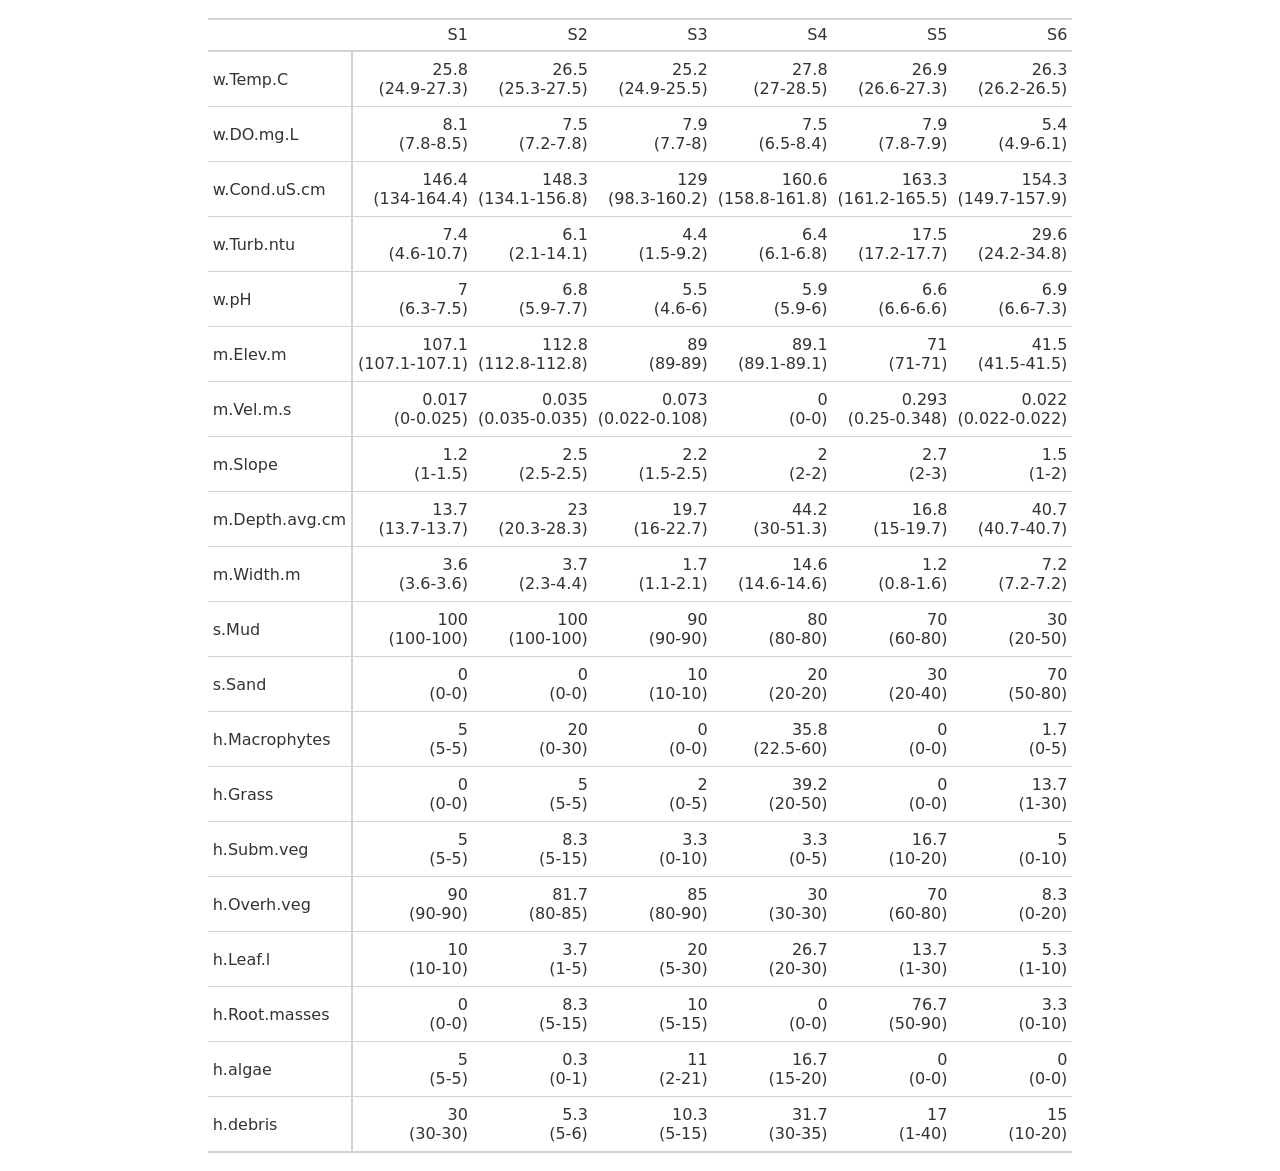
<file: gt-hab_gttable.html>
<!DOCTYPE html>
<html lang="en">
<head>
<meta charset="utf-8"/>
<style>body{background-color:white;}</style>


</head>
<body>
<div id="tqgljczwmr" style="padding-left:0px;padding-right:0px;padding-top:10px;padding-bottom:10px;overflow-x:auto;overflow-y:auto;width:auto;height:auto;">
  <style>#tqgljczwmr table {
  font-family: system-ui, 'Segoe UI', Roboto, Helvetica, Arial, sans-serif, 'Apple Color Emoji', 'Segoe UI Emoji', 'Segoe UI Symbol', 'Noto Color Emoji';
  -webkit-font-smoothing: antialiased;
  -moz-osx-font-smoothing: grayscale;
}

#tqgljczwmr thead, #tqgljczwmr tbody, #tqgljczwmr tfoot, #tqgljczwmr tr, #tqgljczwmr td, #tqgljczwmr th {
  border-style: none;
}

#tqgljczwmr p {
  margin: 0;
  padding: 0;
}

#tqgljczwmr .gt_table {
  display: table;
  border-collapse: collapse;
  line-height: normal;
  margin-left: auto;
  margin-right: auto;
  color: #333333;
  font-size: 16px;
  font-weight: normal;
  font-style: normal;
  background-color: #FFFFFF;
  width: auto;
  border-top-style: solid;
  border-top-width: 2px;
  border-top-color: #A8A8A8;
  border-right-style: none;
  border-right-width: 2px;
  border-right-color: #D3D3D3;
  border-bottom-style: solid;
  border-bottom-width: 2px;
  border-bottom-color: #A8A8A8;
  border-left-style: none;
  border-left-width: 2px;
  border-left-color: #D3D3D3;
}

#tqgljczwmr .gt_caption {
  padding-top: 4px;
  padding-bottom: 4px;
}

#tqgljczwmr .gt_title {
  color: #333333;
  font-size: 125%;
  font-weight: initial;
  padding-top: 4px;
  padding-bottom: 4px;
  padding-left: 5px;
  padding-right: 5px;
  border-bottom-color: #FFFFFF;
  border-bottom-width: 0;
}

#tqgljczwmr .gt_subtitle {
  color: #333333;
  font-size: 85%;
  font-weight: initial;
  padding-top: 3px;
  padding-bottom: 5px;
  padding-left: 5px;
  padding-right: 5px;
  border-top-color: #FFFFFF;
  border-top-width: 0;
}

#tqgljczwmr .gt_heading {
  background-color: #FFFFFF;
  text-align: center;
  border-bottom-color: #FFFFFF;
  border-left-style: none;
  border-left-width: 1px;
  border-left-color: #D3D3D3;
  border-right-style: none;
  border-right-width: 1px;
  border-right-color: #D3D3D3;
}

#tqgljczwmr .gt_bottom_border {
  border-bottom-style: solid;
  border-bottom-width: 2px;
  border-bottom-color: #D3D3D3;
}

#tqgljczwmr .gt_col_headings {
  border-top-style: solid;
  border-top-width: 2px;
  border-top-color: #D3D3D3;
  border-bottom-style: solid;
  border-bottom-width: 2px;
  border-bottom-color: #D3D3D3;
  border-left-style: none;
  border-left-width: 1px;
  border-left-color: #D3D3D3;
  border-right-style: none;
  border-right-width: 1px;
  border-right-color: #D3D3D3;
}

#tqgljczwmr .gt_col_heading {
  color: #333333;
  background-color: #FFFFFF;
  font-size: 100%;
  font-weight: normal;
  text-transform: inherit;
  border-left-style: none;
  border-left-width: 1px;
  border-left-color: #D3D3D3;
  border-right-style: none;
  border-right-width: 1px;
  border-right-color: #D3D3D3;
  vertical-align: bottom;
  padding-top: 5px;
  padding-bottom: 6px;
  padding-left: 5px;
  padding-right: 5px;
  overflow-x: hidden;
}

#tqgljczwmr .gt_column_spanner_outer {
  color: #333333;
  background-color: #FFFFFF;
  font-size: 100%;
  font-weight: normal;
  text-transform: inherit;
  padding-top: 0;
  padding-bottom: 0;
  padding-left: 4px;
  padding-right: 4px;
}

#tqgljczwmr .gt_column_spanner_outer:first-child {
  padding-left: 0;
}

#tqgljczwmr .gt_column_spanner_outer:last-child {
  padding-right: 0;
}

#tqgljczwmr .gt_column_spanner {
  border-bottom-style: solid;
  border-bottom-width: 2px;
  border-bottom-color: #D3D3D3;
  vertical-align: bottom;
  padding-top: 5px;
  padding-bottom: 5px;
  overflow-x: hidden;
  display: inline-block;
  width: 100%;
}

#tqgljczwmr .gt_spanner_row {
  border-bottom-style: hidden;
}

#tqgljczwmr .gt_group_heading {
  padding-top: 8px;
  padding-bottom: 8px;
  padding-left: 5px;
  padding-right: 5px;
  color: #333333;
  background-color: #FFFFFF;
  font-size: 100%;
  font-weight: initial;
  text-transform: inherit;
  border-top-style: solid;
  border-top-width: 2px;
  border-top-color: #D3D3D3;
  border-bottom-style: solid;
  border-bottom-width: 2px;
  border-bottom-color: #D3D3D3;
  border-left-style: none;
  border-left-width: 1px;
  border-left-color: #D3D3D3;
  border-right-style: none;
  border-right-width: 1px;
  border-right-color: #D3D3D3;
  vertical-align: middle;
  text-align: left;
}

#tqgljczwmr .gt_empty_group_heading {
  padding: 0.5px;
  color: #333333;
  background-color: #FFFFFF;
  font-size: 100%;
  font-weight: initial;
  border-top-style: solid;
  border-top-width: 2px;
  border-top-color: #D3D3D3;
  border-bottom-style: solid;
  border-bottom-width: 2px;
  border-bottom-color: #D3D3D3;
  vertical-align: middle;
}

#tqgljczwmr .gt_from_md > :first-child {
  margin-top: 0;
}

#tqgljczwmr .gt_from_md > :last-child {
  margin-bottom: 0;
}

#tqgljczwmr .gt_row {
  padding-top: 8px;
  padding-bottom: 8px;
  padding-left: 5px;
  padding-right: 5px;
  margin: 10px;
  border-top-style: solid;
  border-top-width: 1px;
  border-top-color: #D3D3D3;
  border-left-style: none;
  border-left-width: 1px;
  border-left-color: #D3D3D3;
  border-right-style: none;
  border-right-width: 1px;
  border-right-color: #D3D3D3;
  vertical-align: middle;
  overflow-x: hidden;
}

#tqgljczwmr .gt_stub {
  color: #333333;
  background-color: #FFFFFF;
  font-size: 100%;
  font-weight: initial;
  text-transform: inherit;
  border-right-style: solid;
  border-right-width: 2px;
  border-right-color: #D3D3D3;
  padding-left: 5px;
  padding-right: 5px;
}

#tqgljczwmr .gt_stub_row_group {
  color: #333333;
  background-color: #FFFFFF;
  font-size: 100%;
  font-weight: initial;
  text-transform: inherit;
  border-right-style: solid;
  border-right-width: 2px;
  border-right-color: #D3D3D3;
  padding-left: 5px;
  padding-right: 5px;
  vertical-align: top;
}

#tqgljczwmr .gt_row_group_first td {
  border-top-width: 2px;
}

#tqgljczwmr .gt_row_group_first th {
  border-top-width: 2px;
}

#tqgljczwmr .gt_summary_row {
  color: #333333;
  background-color: #FFFFFF;
  text-transform: inherit;
  padding-top: 8px;
  padding-bottom: 8px;
  padding-left: 5px;
  padding-right: 5px;
}

#tqgljczwmr .gt_first_summary_row {
  border-top-style: solid;
  border-top-color: #D3D3D3;
}

#tqgljczwmr .gt_first_summary_row.thick {
  border-top-width: 2px;
}

#tqgljczwmr .gt_last_summary_row {
  padding-top: 8px;
  padding-bottom: 8px;
  padding-left: 5px;
  padding-right: 5px;
  border-bottom-style: solid;
  border-bottom-width: 2px;
  border-bottom-color: #D3D3D3;
}

#tqgljczwmr .gt_grand_summary_row {
  color: #333333;
  background-color: #FFFFFF;
  text-transform: inherit;
  padding-top: 8px;
  padding-bottom: 8px;
  padding-left: 5px;
  padding-right: 5px;
}

#tqgljczwmr .gt_first_grand_summary_row {
  padding-top: 8px;
  padding-bottom: 8px;
  padding-left: 5px;
  padding-right: 5px;
  border-top-style: double;
  border-top-width: 6px;
  border-top-color: #D3D3D3;
}

#tqgljczwmr .gt_last_grand_summary_row_top {
  padding-top: 8px;
  padding-bottom: 8px;
  padding-left: 5px;
  padding-right: 5px;
  border-bottom-style: double;
  border-bottom-width: 6px;
  border-bottom-color: #D3D3D3;
}

#tqgljczwmr .gt_striped {
  background-color: rgba(128, 128, 128, 0.05);
}

#tqgljczwmr .gt_table_body {
  border-top-style: solid;
  border-top-width: 2px;
  border-top-color: #D3D3D3;
  border-bottom-style: solid;
  border-bottom-width: 2px;
  border-bottom-color: #D3D3D3;
}

#tqgljczwmr .gt_footnotes {
  color: #333333;
  background-color: #FFFFFF;
  border-bottom-style: none;
  border-bottom-width: 2px;
  border-bottom-color: #D3D3D3;
  border-left-style: none;
  border-left-width: 2px;
  border-left-color: #D3D3D3;
  border-right-style: none;
  border-right-width: 2px;
  border-right-color: #D3D3D3;
}

#tqgljczwmr .gt_footnote {
  margin: 0px;
  font-size: 90%;
  padding-top: 4px;
  padding-bottom: 4px;
  padding-left: 5px;
  padding-right: 5px;
}

#tqgljczwmr .gt_sourcenotes {
  color: #333333;
  background-color: #FFFFFF;
  border-bottom-style: none;
  border-bottom-width: 2px;
  border-bottom-color: #D3D3D3;
  border-left-style: none;
  border-left-width: 2px;
  border-left-color: #D3D3D3;
  border-right-style: none;
  border-right-width: 2px;
  border-right-color: #D3D3D3;
}

#tqgljczwmr .gt_sourcenote {
  font-size: 90%;
  padding-top: 4px;
  padding-bottom: 4px;
  padding-left: 5px;
  padding-right: 5px;
}

#tqgljczwmr .gt_left {
  text-align: left;
}

#tqgljczwmr .gt_center {
  text-align: center;
}

#tqgljczwmr .gt_right {
  text-align: right;
  font-variant-numeric: tabular-nums;
}

#tqgljczwmr .gt_font_normal {
  font-weight: normal;
}

#tqgljczwmr .gt_font_bold {
  font-weight: bold;
}

#tqgljczwmr .gt_font_italic {
  font-style: italic;
}

#tqgljczwmr .gt_super {
  font-size: 65%;
}

#tqgljczwmr .gt_footnote_marks {
  font-size: 75%;
  vertical-align: 0.4em;
  position: initial;
}

#tqgljczwmr .gt_asterisk {
  font-size: 100%;
  vertical-align: 0;
}

#tqgljczwmr .gt_indent_1 {
  text-indent: 5px;
}

#tqgljczwmr .gt_indent_2 {
  text-indent: 10px;
}

#tqgljczwmr .gt_indent_3 {
  text-indent: 15px;
}

#tqgljczwmr .gt_indent_4 {
  text-indent: 20px;
}

#tqgljczwmr .gt_indent_5 {
  text-indent: 25px;
}

#tqgljczwmr .katex-display {
  display: inline-flex !important;
  margin-bottom: 0.75em !important;
}

#tqgljczwmr div.Reactable > div.rt-table > div.rt-thead > div.rt-tr.rt-tr-group-header > div.rt-th-group:after {
  height: 0px !important;
}
</style>
  <table class="gt_table" data-quarto-disable-processing="false" data-quarto-bootstrap="false">
  <thead>
    <tr class="gt_col_headings">
      <th class="gt_col_heading gt_columns_bottom_border gt_left" rowspan="1" colspan="1" scope="col" id="a::stub"></th>
      <th class="gt_col_heading gt_columns_bottom_border gt_right" rowspan="1" colspan="1" scope="col" id="Ponto5"><span class='gt_from_md'>S1</span></th>
      <th class="gt_col_heading gt_columns_bottom_border gt_right" rowspan="1" colspan="1" scope="col" id="Ponto6"><span class='gt_from_md'>S2</span></th>
      <th class="gt_col_heading gt_columns_bottom_border gt_right" rowspan="1" colspan="1" scope="col" id="Ponto7"><span class='gt_from_md'>S3</span></th>
      <th class="gt_col_heading gt_columns_bottom_border gt_right" rowspan="1" colspan="1" scope="col" id="Ponto8"><span class='gt_from_md'>S4</span></th>
      <th class="gt_col_heading gt_columns_bottom_border gt_right" rowspan="1" colspan="1" scope="col" id="Ponto9"><span class='gt_from_md'>S5</span></th>
      <th class="gt_col_heading gt_columns_bottom_border gt_right" rowspan="1" colspan="1" scope="col" id="Ponto10"><span class='gt_from_md'>S6</span></th>
    </tr>
  </thead>
  <tbody class="gt_table_body">
    <tr><th id="stub_1_1" scope="row" class="gt_row gt_left gt_stub">w.Temp.C</th>
<td headers="stub_1_1 Ponto5" class="gt_row gt_right"><span class='gt_from_md'>25.8<br>(24.9-27.3)</span></td>
<td headers="stub_1_1 Ponto6" class="gt_row gt_right"><span class='gt_from_md'>26.5<br>(25.3-27.5)</span></td>
<td headers="stub_1_1 Ponto7" class="gt_row gt_right"><span class='gt_from_md'>25.2<br>(24.9-25.5)</span></td>
<td headers="stub_1_1 Ponto8" class="gt_row gt_right"><span class='gt_from_md'>27.8<br>(27-28.5)</span></td>
<td headers="stub_1_1 Ponto9" class="gt_row gt_right"><span class='gt_from_md'>26.9<br>(26.6-27.3)</span></td>
<td headers="stub_1_1 Ponto10" class="gt_row gt_right"><span class='gt_from_md'>26.3<br>(26.2-26.5)</span></td></tr>
    <tr><th id="stub_1_2" scope="row" class="gt_row gt_left gt_stub">w.DO.mg.L</th>
<td headers="stub_1_2 Ponto5" class="gt_row gt_right"><span class='gt_from_md'>8.1<br>(7.8-8.5)</span></td>
<td headers="stub_1_2 Ponto6" class="gt_row gt_right"><span class='gt_from_md'>7.5<br>(7.2-7.8)</span></td>
<td headers="stub_1_2 Ponto7" class="gt_row gt_right"><span class='gt_from_md'>7.9<br>(7.7-8)</span></td>
<td headers="stub_1_2 Ponto8" class="gt_row gt_right"><span class='gt_from_md'>7.5<br>(6.5-8.4)</span></td>
<td headers="stub_1_2 Ponto9" class="gt_row gt_right"><span class='gt_from_md'>7.9<br>(7.8-7.9)</span></td>
<td headers="stub_1_2 Ponto10" class="gt_row gt_right"><span class='gt_from_md'>5.4<br>(4.9-6.1)</span></td></tr>
    <tr><th id="stub_1_3" scope="row" class="gt_row gt_left gt_stub">w.Cond.uS.cm</th>
<td headers="stub_1_3 Ponto5" class="gt_row gt_right"><span class='gt_from_md'>146.4<br>(134-164.4)</span></td>
<td headers="stub_1_3 Ponto6" class="gt_row gt_right"><span class='gt_from_md'>148.3<br>(134.1-156.8)</span></td>
<td headers="stub_1_3 Ponto7" class="gt_row gt_right"><span class='gt_from_md'>129<br>(98.3-160.2)</span></td>
<td headers="stub_1_3 Ponto8" class="gt_row gt_right"><span class='gt_from_md'>160.6<br>(158.8-161.8)</span></td>
<td headers="stub_1_3 Ponto9" class="gt_row gt_right"><span class='gt_from_md'>163.3<br>(161.2-165.5)</span></td>
<td headers="stub_1_3 Ponto10" class="gt_row gt_right"><span class='gt_from_md'>154.3<br>(149.7-157.9)</span></td></tr>
    <tr><th id="stub_1_4" scope="row" class="gt_row gt_left gt_stub">w.Turb.ntu</th>
<td headers="stub_1_4 Ponto5" class="gt_row gt_right"><span class='gt_from_md'>7.4<br>(4.6-10.7)</span></td>
<td headers="stub_1_4 Ponto6" class="gt_row gt_right"><span class='gt_from_md'>6.1<br>(2.1-14.1)</span></td>
<td headers="stub_1_4 Ponto7" class="gt_row gt_right"><span class='gt_from_md'>4.4<br>(1.5-9.2)</span></td>
<td headers="stub_1_4 Ponto8" class="gt_row gt_right"><span class='gt_from_md'>6.4<br>(6.1-6.8)</span></td>
<td headers="stub_1_4 Ponto9" class="gt_row gt_right"><span class='gt_from_md'>17.5<br>(17.2-17.7)</span></td>
<td headers="stub_1_4 Ponto10" class="gt_row gt_right"><span class='gt_from_md'>29.6<br>(24.2-34.8)</span></td></tr>
    <tr><th id="stub_1_5" scope="row" class="gt_row gt_left gt_stub">w.pH</th>
<td headers="stub_1_5 Ponto5" class="gt_row gt_right"><span class='gt_from_md'>7<br>(6.3-7.5)</span></td>
<td headers="stub_1_5 Ponto6" class="gt_row gt_right"><span class='gt_from_md'>6.8<br>(5.9-7.7)</span></td>
<td headers="stub_1_5 Ponto7" class="gt_row gt_right"><span class='gt_from_md'>5.5<br>(4.6-6)</span></td>
<td headers="stub_1_5 Ponto8" class="gt_row gt_right"><span class='gt_from_md'>5.9<br>(5.9-6)</span></td>
<td headers="stub_1_5 Ponto9" class="gt_row gt_right"><span class='gt_from_md'>6.6<br>(6.6-6.6)</span></td>
<td headers="stub_1_5 Ponto10" class="gt_row gt_right"><span class='gt_from_md'>6.9<br>(6.6-7.3)</span></td></tr>
    <tr><th id="stub_1_6" scope="row" class="gt_row gt_left gt_stub">m.Elev.m</th>
<td headers="stub_1_6 Ponto5" class="gt_row gt_right"><span class='gt_from_md'>107.1<br>(107.1-107.1)</span></td>
<td headers="stub_1_6 Ponto6" class="gt_row gt_right"><span class='gt_from_md'>112.8<br>(112.8-112.8)</span></td>
<td headers="stub_1_6 Ponto7" class="gt_row gt_right"><span class='gt_from_md'>89<br>(89-89)</span></td>
<td headers="stub_1_6 Ponto8" class="gt_row gt_right"><span class='gt_from_md'>89.1<br>(89.1-89.1)</span></td>
<td headers="stub_1_6 Ponto9" class="gt_row gt_right"><span class='gt_from_md'>71<br>(71-71)</span></td>
<td headers="stub_1_6 Ponto10" class="gt_row gt_right"><span class='gt_from_md'>41.5<br>(41.5-41.5)</span></td></tr>
    <tr><th id="stub_1_7" scope="row" class="gt_row gt_left gt_stub">m.Vel.m.s</th>
<td headers="stub_1_7 Ponto5" class="gt_row gt_right"><span class='gt_from_md'>0.017<br>(0-0.025)</span></td>
<td headers="stub_1_7 Ponto6" class="gt_row gt_right"><span class='gt_from_md'>0.035<br>(0.035-0.035)</span></td>
<td headers="stub_1_7 Ponto7" class="gt_row gt_right"><span class='gt_from_md'>0.073<br>(0.022-0.108)</span></td>
<td headers="stub_1_7 Ponto8" class="gt_row gt_right"><span class='gt_from_md'>0<br>(0-0)</span></td>
<td headers="stub_1_7 Ponto9" class="gt_row gt_right"><span class='gt_from_md'>0.293<br>(0.25-0.348)</span></td>
<td headers="stub_1_7 Ponto10" class="gt_row gt_right"><span class='gt_from_md'>0.022<br>(0.022-0.022)</span></td></tr>
    <tr><th id="stub_1_8" scope="row" class="gt_row gt_left gt_stub">m.Slope</th>
<td headers="stub_1_8 Ponto5" class="gt_row gt_right"><span class='gt_from_md'>1.2<br>(1-1.5)</span></td>
<td headers="stub_1_8 Ponto6" class="gt_row gt_right"><span class='gt_from_md'>2.5<br>(2.5-2.5)</span></td>
<td headers="stub_1_8 Ponto7" class="gt_row gt_right"><span class='gt_from_md'>2.2<br>(1.5-2.5)</span></td>
<td headers="stub_1_8 Ponto8" class="gt_row gt_right"><span class='gt_from_md'>2<br>(2-2)</span></td>
<td headers="stub_1_8 Ponto9" class="gt_row gt_right"><span class='gt_from_md'>2.7<br>(2-3)</span></td>
<td headers="stub_1_8 Ponto10" class="gt_row gt_right"><span class='gt_from_md'>1.5<br>(1-2)</span></td></tr>
    <tr><th id="stub_1_9" scope="row" class="gt_row gt_left gt_stub">m.Depth.avg.cm</th>
<td headers="stub_1_9 Ponto5" class="gt_row gt_right"><span class='gt_from_md'>13.7<br>(13.7-13.7)</span></td>
<td headers="stub_1_9 Ponto6" class="gt_row gt_right"><span class='gt_from_md'>23<br>(20.3-28.3)</span></td>
<td headers="stub_1_9 Ponto7" class="gt_row gt_right"><span class='gt_from_md'>19.7<br>(16-22.7)</span></td>
<td headers="stub_1_9 Ponto8" class="gt_row gt_right"><span class='gt_from_md'>44.2<br>(30-51.3)</span></td>
<td headers="stub_1_9 Ponto9" class="gt_row gt_right"><span class='gt_from_md'>16.8<br>(15-19.7)</span></td>
<td headers="stub_1_9 Ponto10" class="gt_row gt_right"><span class='gt_from_md'>40.7<br>(40.7-40.7)</span></td></tr>
    <tr><th id="stub_1_10" scope="row" class="gt_row gt_left gt_stub">m.Width.m</th>
<td headers="stub_1_10 Ponto5" class="gt_row gt_right"><span class='gt_from_md'>3.6<br>(3.6-3.6)</span></td>
<td headers="stub_1_10 Ponto6" class="gt_row gt_right"><span class='gt_from_md'>3.7<br>(2.3-4.4)</span></td>
<td headers="stub_1_10 Ponto7" class="gt_row gt_right"><span class='gt_from_md'>1.7<br>(1.1-2.1)</span></td>
<td headers="stub_1_10 Ponto8" class="gt_row gt_right"><span class='gt_from_md'>14.6<br>(14.6-14.6)</span></td>
<td headers="stub_1_10 Ponto9" class="gt_row gt_right"><span class='gt_from_md'>1.2<br>(0.8-1.6)</span></td>
<td headers="stub_1_10 Ponto10" class="gt_row gt_right"><span class='gt_from_md'>7.2<br>(7.2-7.2)</span></td></tr>
    <tr><th id="stub_1_11" scope="row" class="gt_row gt_left gt_stub">s.Mud</th>
<td headers="stub_1_11 Ponto5" class="gt_row gt_right"><span class='gt_from_md'>100<br>(100-100)</span></td>
<td headers="stub_1_11 Ponto6" class="gt_row gt_right"><span class='gt_from_md'>100<br>(100-100)</span></td>
<td headers="stub_1_11 Ponto7" class="gt_row gt_right"><span class='gt_from_md'>90<br>(90-90)</span></td>
<td headers="stub_1_11 Ponto8" class="gt_row gt_right"><span class='gt_from_md'>80<br>(80-80)</span></td>
<td headers="stub_1_11 Ponto9" class="gt_row gt_right"><span class='gt_from_md'>70<br>(60-80)</span></td>
<td headers="stub_1_11 Ponto10" class="gt_row gt_right"><span class='gt_from_md'>30<br>(20-50)</span></td></tr>
    <tr><th id="stub_1_12" scope="row" class="gt_row gt_left gt_stub">s.Sand</th>
<td headers="stub_1_12 Ponto5" class="gt_row gt_right"><span class='gt_from_md'>0<br>(0-0)</span></td>
<td headers="stub_1_12 Ponto6" class="gt_row gt_right"><span class='gt_from_md'>0<br>(0-0)</span></td>
<td headers="stub_1_12 Ponto7" class="gt_row gt_right"><span class='gt_from_md'>10<br>(10-10)</span></td>
<td headers="stub_1_12 Ponto8" class="gt_row gt_right"><span class='gt_from_md'>20<br>(20-20)</span></td>
<td headers="stub_1_12 Ponto9" class="gt_row gt_right"><span class='gt_from_md'>30<br>(20-40)</span></td>
<td headers="stub_1_12 Ponto10" class="gt_row gt_right"><span class='gt_from_md'>70<br>(50-80)</span></td></tr>
    <tr><th id="stub_1_13" scope="row" class="gt_row gt_left gt_stub">h.Macrophytes</th>
<td headers="stub_1_13 Ponto5" class="gt_row gt_right"><span class='gt_from_md'>5<br>(5-5)</span></td>
<td headers="stub_1_13 Ponto6" class="gt_row gt_right"><span class='gt_from_md'>20<br>(0-30)</span></td>
<td headers="stub_1_13 Ponto7" class="gt_row gt_right"><span class='gt_from_md'>0<br>(0-0)</span></td>
<td headers="stub_1_13 Ponto8" class="gt_row gt_right"><span class='gt_from_md'>35.8<br>(22.5-60)</span></td>
<td headers="stub_1_13 Ponto9" class="gt_row gt_right"><span class='gt_from_md'>0<br>(0-0)</span></td>
<td headers="stub_1_13 Ponto10" class="gt_row gt_right"><span class='gt_from_md'>1.7<br>(0-5)</span></td></tr>
    <tr><th id="stub_1_14" scope="row" class="gt_row gt_left gt_stub">h.Grass</th>
<td headers="stub_1_14 Ponto5" class="gt_row gt_right"><span class='gt_from_md'>0<br>(0-0)</span></td>
<td headers="stub_1_14 Ponto6" class="gt_row gt_right"><span class='gt_from_md'>5<br>(5-5)</span></td>
<td headers="stub_1_14 Ponto7" class="gt_row gt_right"><span class='gt_from_md'>2<br>(0-5)</span></td>
<td headers="stub_1_14 Ponto8" class="gt_row gt_right"><span class='gt_from_md'>39.2<br>(20-50)</span></td>
<td headers="stub_1_14 Ponto9" class="gt_row gt_right"><span class='gt_from_md'>0<br>(0-0)</span></td>
<td headers="stub_1_14 Ponto10" class="gt_row gt_right"><span class='gt_from_md'>13.7<br>(1-30)</span></td></tr>
    <tr><th id="stub_1_15" scope="row" class="gt_row gt_left gt_stub">h.Subm.veg</th>
<td headers="stub_1_15 Ponto5" class="gt_row gt_right"><span class='gt_from_md'>5<br>(5-5)</span></td>
<td headers="stub_1_15 Ponto6" class="gt_row gt_right"><span class='gt_from_md'>8.3<br>(5-15)</span></td>
<td headers="stub_1_15 Ponto7" class="gt_row gt_right"><span class='gt_from_md'>3.3<br>(0-10)</span></td>
<td headers="stub_1_15 Ponto8" class="gt_row gt_right"><span class='gt_from_md'>3.3<br>(0-5)</span></td>
<td headers="stub_1_15 Ponto9" class="gt_row gt_right"><span class='gt_from_md'>16.7<br>(10-20)</span></td>
<td headers="stub_1_15 Ponto10" class="gt_row gt_right"><span class='gt_from_md'>5<br>(0-10)</span></td></tr>
    <tr><th id="stub_1_16" scope="row" class="gt_row gt_left gt_stub">h.Overh.veg</th>
<td headers="stub_1_16 Ponto5" class="gt_row gt_right"><span class='gt_from_md'>90<br>(90-90)</span></td>
<td headers="stub_1_16 Ponto6" class="gt_row gt_right"><span class='gt_from_md'>81.7<br>(80-85)</span></td>
<td headers="stub_1_16 Ponto7" class="gt_row gt_right"><span class='gt_from_md'>85<br>(80-90)</span></td>
<td headers="stub_1_16 Ponto8" class="gt_row gt_right"><span class='gt_from_md'>30<br>(30-30)</span></td>
<td headers="stub_1_16 Ponto9" class="gt_row gt_right"><span class='gt_from_md'>70<br>(60-80)</span></td>
<td headers="stub_1_16 Ponto10" class="gt_row gt_right"><span class='gt_from_md'>8.3<br>(0-20)</span></td></tr>
    <tr><th id="stub_1_17" scope="row" class="gt_row gt_left gt_stub">h.Leaf.l</th>
<td headers="stub_1_17 Ponto5" class="gt_row gt_right"><span class='gt_from_md'>10<br>(10-10)</span></td>
<td headers="stub_1_17 Ponto6" class="gt_row gt_right"><span class='gt_from_md'>3.7<br>(1-5)</span></td>
<td headers="stub_1_17 Ponto7" class="gt_row gt_right"><span class='gt_from_md'>20<br>(5-30)</span></td>
<td headers="stub_1_17 Ponto8" class="gt_row gt_right"><span class='gt_from_md'>26.7<br>(20-30)</span></td>
<td headers="stub_1_17 Ponto9" class="gt_row gt_right"><span class='gt_from_md'>13.7<br>(1-30)</span></td>
<td headers="stub_1_17 Ponto10" class="gt_row gt_right"><span class='gt_from_md'>5.3<br>(1-10)</span></td></tr>
    <tr><th id="stub_1_18" scope="row" class="gt_row gt_left gt_stub">h.Root.masses</th>
<td headers="stub_1_18 Ponto5" class="gt_row gt_right"><span class='gt_from_md'>0<br>(0-0)</span></td>
<td headers="stub_1_18 Ponto6" class="gt_row gt_right"><span class='gt_from_md'>8.3<br>(5-15)</span></td>
<td headers="stub_1_18 Ponto7" class="gt_row gt_right"><span class='gt_from_md'>10<br>(5-15)</span></td>
<td headers="stub_1_18 Ponto8" class="gt_row gt_right"><span class='gt_from_md'>0<br>(0-0)</span></td>
<td headers="stub_1_18 Ponto9" class="gt_row gt_right"><span class='gt_from_md'>76.7<br>(50-90)</span></td>
<td headers="stub_1_18 Ponto10" class="gt_row gt_right"><span class='gt_from_md'>3.3<br>(0-10)</span></td></tr>
    <tr><th id="stub_1_19" scope="row" class="gt_row gt_left gt_stub">h.algae</th>
<td headers="stub_1_19 Ponto5" class="gt_row gt_right"><span class='gt_from_md'>5<br>(5-5)</span></td>
<td headers="stub_1_19 Ponto6" class="gt_row gt_right"><span class='gt_from_md'>0.3<br>(0-1)</span></td>
<td headers="stub_1_19 Ponto7" class="gt_row gt_right"><span class='gt_from_md'>11<br>(2-21)</span></td>
<td headers="stub_1_19 Ponto8" class="gt_row gt_right"><span class='gt_from_md'>16.7<br>(15-20)</span></td>
<td headers="stub_1_19 Ponto9" class="gt_row gt_right"><span class='gt_from_md'>0<br>(0-0)</span></td>
<td headers="stub_1_19 Ponto10" class="gt_row gt_right"><span class='gt_from_md'>0<br>(0-0)</span></td></tr>
    <tr><th id="stub_1_20" scope="row" class="gt_row gt_left gt_stub">h.debris</th>
<td headers="stub_1_20 Ponto5" class="gt_row gt_right"><span class='gt_from_md'>30<br>(30-30)</span></td>
<td headers="stub_1_20 Ponto6" class="gt_row gt_right"><span class='gt_from_md'>5.3<br>(5-6)</span></td>
<td headers="stub_1_20 Ponto7" class="gt_row gt_right"><span class='gt_from_md'>10.3<br>(5-15)</span></td>
<td headers="stub_1_20 Ponto8" class="gt_row gt_right"><span class='gt_from_md'>31.7<br>(30-35)</span></td>
<td headers="stub_1_20 Ponto9" class="gt_row gt_right"><span class='gt_from_md'>17<br>(1-40)</span></td>
<td headers="stub_1_20 Ponto10" class="gt_row gt_right"><span class='gt_from_md'>15<br>(10-20)</span></td></tr>
  </tbody>
  
  
</table>
</div>
</body>
</html>
</file>
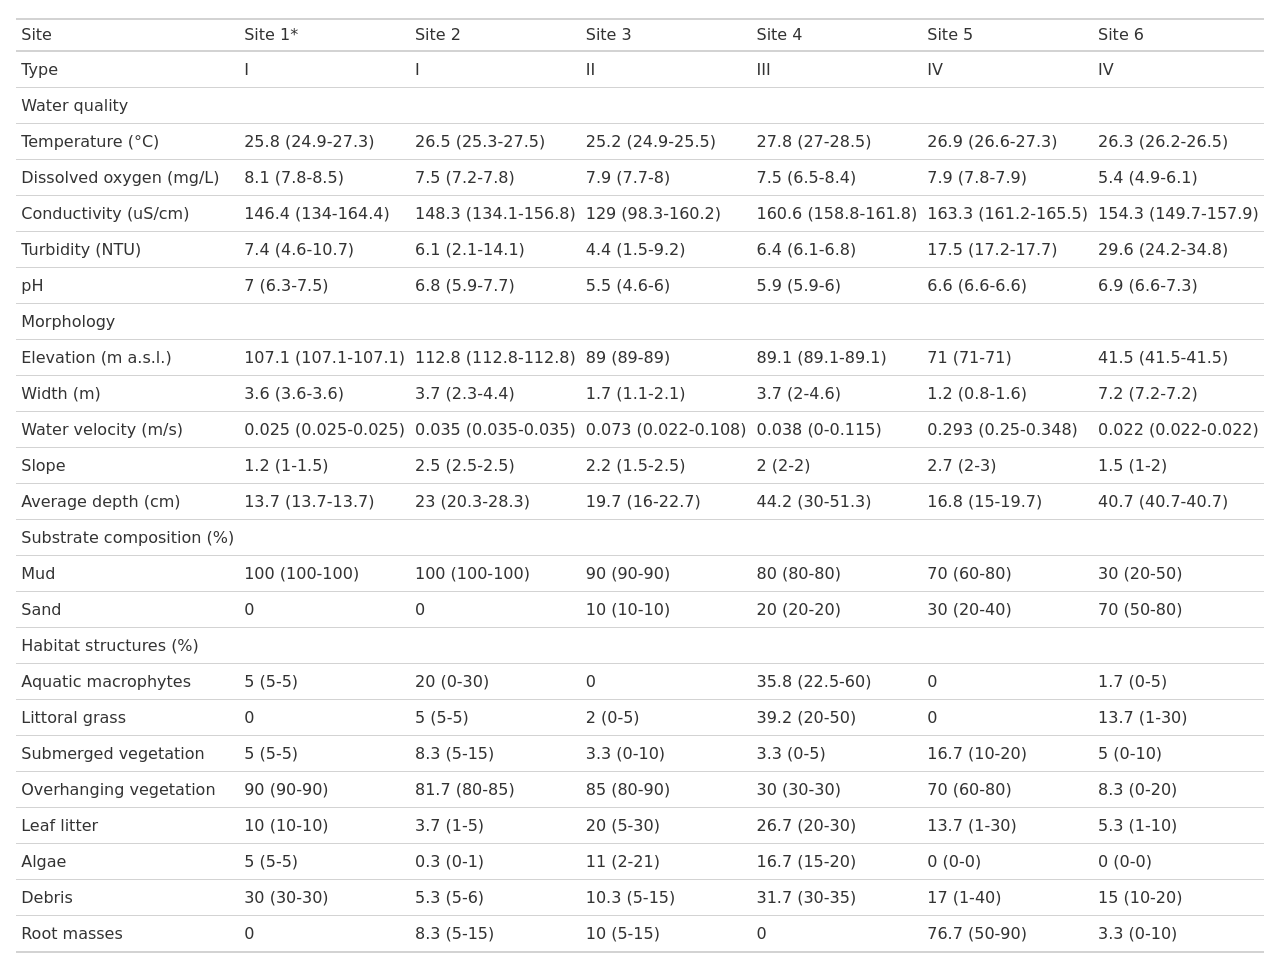
<file: gt-hab_gttable_xlsx.html>
<!DOCTYPE html>
<html lang="en">
<head>
<meta charset="utf-8"/>
<style>body{background-color:white;}</style>


</head>
<body>
<div id="soxqwkgowz" style="padding-left:0px;padding-right:0px;padding-top:10px;padding-bottom:10px;overflow-x:auto;overflow-y:auto;width:auto;height:auto;">
  <style>#soxqwkgowz table {
  font-family: system-ui, 'Segoe UI', Roboto, Helvetica, Arial, sans-serif, 'Apple Color Emoji', 'Segoe UI Emoji', 'Segoe UI Symbol', 'Noto Color Emoji';
  -webkit-font-smoothing: antialiased;
  -moz-osx-font-smoothing: grayscale;
}

#soxqwkgowz thead, #soxqwkgowz tbody, #soxqwkgowz tfoot, #soxqwkgowz tr, #soxqwkgowz td, #soxqwkgowz th {
  border-style: none;
}

#soxqwkgowz p {
  margin: 0;
  padding: 0;
}

#soxqwkgowz .gt_table {
  display: table;
  border-collapse: collapse;
  line-height: normal;
  margin-left: auto;
  margin-right: auto;
  color: #333333;
  font-size: 16px;
  font-weight: normal;
  font-style: normal;
  background-color: #FFFFFF;
  width: auto;
  border-top-style: solid;
  border-top-width: 2px;
  border-top-color: #A8A8A8;
  border-right-style: none;
  border-right-width: 2px;
  border-right-color: #D3D3D3;
  border-bottom-style: solid;
  border-bottom-width: 2px;
  border-bottom-color: #A8A8A8;
  border-left-style: none;
  border-left-width: 2px;
  border-left-color: #D3D3D3;
}

#soxqwkgowz .gt_caption {
  padding-top: 4px;
  padding-bottom: 4px;
}

#soxqwkgowz .gt_title {
  color: #333333;
  font-size: 125%;
  font-weight: initial;
  padding-top: 4px;
  padding-bottom: 4px;
  padding-left: 5px;
  padding-right: 5px;
  border-bottom-color: #FFFFFF;
  border-bottom-width: 0;
}

#soxqwkgowz .gt_subtitle {
  color: #333333;
  font-size: 85%;
  font-weight: initial;
  padding-top: 3px;
  padding-bottom: 5px;
  padding-left: 5px;
  padding-right: 5px;
  border-top-color: #FFFFFF;
  border-top-width: 0;
}

#soxqwkgowz .gt_heading {
  background-color: #FFFFFF;
  text-align: center;
  border-bottom-color: #FFFFFF;
  border-left-style: none;
  border-left-width: 1px;
  border-left-color: #D3D3D3;
  border-right-style: none;
  border-right-width: 1px;
  border-right-color: #D3D3D3;
}

#soxqwkgowz .gt_bottom_border {
  border-bottom-style: solid;
  border-bottom-width: 2px;
  border-bottom-color: #D3D3D3;
}

#soxqwkgowz .gt_col_headings {
  border-top-style: solid;
  border-top-width: 2px;
  border-top-color: #D3D3D3;
  border-bottom-style: solid;
  border-bottom-width: 2px;
  border-bottom-color: #D3D3D3;
  border-left-style: none;
  border-left-width: 1px;
  border-left-color: #D3D3D3;
  border-right-style: none;
  border-right-width: 1px;
  border-right-color: #D3D3D3;
}

#soxqwkgowz .gt_col_heading {
  color: #333333;
  background-color: #FFFFFF;
  font-size: 100%;
  font-weight: normal;
  text-transform: inherit;
  border-left-style: none;
  border-left-width: 1px;
  border-left-color: #D3D3D3;
  border-right-style: none;
  border-right-width: 1px;
  border-right-color: #D3D3D3;
  vertical-align: bottom;
  padding-top: 5px;
  padding-bottom: 6px;
  padding-left: 5px;
  padding-right: 5px;
  overflow-x: hidden;
}

#soxqwkgowz .gt_column_spanner_outer {
  color: #333333;
  background-color: #FFFFFF;
  font-size: 100%;
  font-weight: normal;
  text-transform: inherit;
  padding-top: 0;
  padding-bottom: 0;
  padding-left: 4px;
  padding-right: 4px;
}

#soxqwkgowz .gt_column_spanner_outer:first-child {
  padding-left: 0;
}

#soxqwkgowz .gt_column_spanner_outer:last-child {
  padding-right: 0;
}

#soxqwkgowz .gt_column_spanner {
  border-bottom-style: solid;
  border-bottom-width: 2px;
  border-bottom-color: #D3D3D3;
  vertical-align: bottom;
  padding-top: 5px;
  padding-bottom: 5px;
  overflow-x: hidden;
  display: inline-block;
  width: 100%;
}

#soxqwkgowz .gt_spanner_row {
  border-bottom-style: hidden;
}

#soxqwkgowz .gt_group_heading {
  padding-top: 8px;
  padding-bottom: 8px;
  padding-left: 5px;
  padding-right: 5px;
  color: #333333;
  background-color: #FFFFFF;
  font-size: 100%;
  font-weight: initial;
  text-transform: inherit;
  border-top-style: solid;
  border-top-width: 2px;
  border-top-color: #D3D3D3;
  border-bottom-style: solid;
  border-bottom-width: 2px;
  border-bottom-color: #D3D3D3;
  border-left-style: none;
  border-left-width: 1px;
  border-left-color: #D3D3D3;
  border-right-style: none;
  border-right-width: 1px;
  border-right-color: #D3D3D3;
  vertical-align: middle;
  text-align: left;
}

#soxqwkgowz .gt_empty_group_heading {
  padding: 0.5px;
  color: #333333;
  background-color: #FFFFFF;
  font-size: 100%;
  font-weight: initial;
  border-top-style: solid;
  border-top-width: 2px;
  border-top-color: #D3D3D3;
  border-bottom-style: solid;
  border-bottom-width: 2px;
  border-bottom-color: #D3D3D3;
  vertical-align: middle;
}

#soxqwkgowz .gt_from_md > :first-child {
  margin-top: 0;
}

#soxqwkgowz .gt_from_md > :last-child {
  margin-bottom: 0;
}

#soxqwkgowz .gt_row {
  padding-top: 8px;
  padding-bottom: 8px;
  padding-left: 5px;
  padding-right: 5px;
  margin: 10px;
  border-top-style: solid;
  border-top-width: 1px;
  border-top-color: #D3D3D3;
  border-left-style: none;
  border-left-width: 1px;
  border-left-color: #D3D3D3;
  border-right-style: none;
  border-right-width: 1px;
  border-right-color: #D3D3D3;
  vertical-align: middle;
  overflow-x: hidden;
}

#soxqwkgowz .gt_stub {
  color: #333333;
  background-color: #FFFFFF;
  font-size: 100%;
  font-weight: initial;
  text-transform: inherit;
  border-right-style: solid;
  border-right-width: 2px;
  border-right-color: #D3D3D3;
  padding-left: 5px;
  padding-right: 5px;
}

#soxqwkgowz .gt_stub_row_group {
  color: #333333;
  background-color: #FFFFFF;
  font-size: 100%;
  font-weight: initial;
  text-transform: inherit;
  border-right-style: solid;
  border-right-width: 2px;
  border-right-color: #D3D3D3;
  padding-left: 5px;
  padding-right: 5px;
  vertical-align: top;
}

#soxqwkgowz .gt_row_group_first td {
  border-top-width: 2px;
}

#soxqwkgowz .gt_row_group_first th {
  border-top-width: 2px;
}

#soxqwkgowz .gt_summary_row {
  color: #333333;
  background-color: #FFFFFF;
  text-transform: inherit;
  padding-top: 8px;
  padding-bottom: 8px;
  padding-left: 5px;
  padding-right: 5px;
}

#soxqwkgowz .gt_first_summary_row {
  border-top-style: solid;
  border-top-color: #D3D3D3;
}

#soxqwkgowz .gt_first_summary_row.thick {
  border-top-width: 2px;
}

#soxqwkgowz .gt_last_summary_row {
  padding-top: 8px;
  padding-bottom: 8px;
  padding-left: 5px;
  padding-right: 5px;
  border-bottom-style: solid;
  border-bottom-width: 2px;
  border-bottom-color: #D3D3D3;
}

#soxqwkgowz .gt_grand_summary_row {
  color: #333333;
  background-color: #FFFFFF;
  text-transform: inherit;
  padding-top: 8px;
  padding-bottom: 8px;
  padding-left: 5px;
  padding-right: 5px;
}

#soxqwkgowz .gt_first_grand_summary_row {
  padding-top: 8px;
  padding-bottom: 8px;
  padding-left: 5px;
  padding-right: 5px;
  border-top-style: double;
  border-top-width: 6px;
  border-top-color: #D3D3D3;
}

#soxqwkgowz .gt_last_grand_summary_row_top {
  padding-top: 8px;
  padding-bottom: 8px;
  padding-left: 5px;
  padding-right: 5px;
  border-bottom-style: double;
  border-bottom-width: 6px;
  border-bottom-color: #D3D3D3;
}

#soxqwkgowz .gt_striped {
  background-color: rgba(128, 128, 128, 0.05);
}

#soxqwkgowz .gt_table_body {
  border-top-style: solid;
  border-top-width: 2px;
  border-top-color: #D3D3D3;
  border-bottom-style: solid;
  border-bottom-width: 2px;
  border-bottom-color: #D3D3D3;
}

#soxqwkgowz .gt_footnotes {
  color: #333333;
  background-color: #FFFFFF;
  border-bottom-style: none;
  border-bottom-width: 2px;
  border-bottom-color: #D3D3D3;
  border-left-style: none;
  border-left-width: 2px;
  border-left-color: #D3D3D3;
  border-right-style: none;
  border-right-width: 2px;
  border-right-color: #D3D3D3;
}

#soxqwkgowz .gt_footnote {
  margin: 0px;
  font-size: 90%;
  padding-top: 4px;
  padding-bottom: 4px;
  padding-left: 5px;
  padding-right: 5px;
}

#soxqwkgowz .gt_sourcenotes {
  color: #333333;
  background-color: #FFFFFF;
  border-bottom-style: none;
  border-bottom-width: 2px;
  border-bottom-color: #D3D3D3;
  border-left-style: none;
  border-left-width: 2px;
  border-left-color: #D3D3D3;
  border-right-style: none;
  border-right-width: 2px;
  border-right-color: #D3D3D3;
}

#soxqwkgowz .gt_sourcenote {
  font-size: 90%;
  padding-top: 4px;
  padding-bottom: 4px;
  padding-left: 5px;
  padding-right: 5px;
}

#soxqwkgowz .gt_left {
  text-align: left;
}

#soxqwkgowz .gt_center {
  text-align: center;
}

#soxqwkgowz .gt_right {
  text-align: right;
  font-variant-numeric: tabular-nums;
}

#soxqwkgowz .gt_font_normal {
  font-weight: normal;
}

#soxqwkgowz .gt_font_bold {
  font-weight: bold;
}

#soxqwkgowz .gt_font_italic {
  font-style: italic;
}

#soxqwkgowz .gt_super {
  font-size: 65%;
}

#soxqwkgowz .gt_footnote_marks {
  font-size: 75%;
  vertical-align: 0.4em;
  position: initial;
}

#soxqwkgowz .gt_asterisk {
  font-size: 100%;
  vertical-align: 0;
}

#soxqwkgowz .gt_indent_1 {
  text-indent: 5px;
}

#soxqwkgowz .gt_indent_2 {
  text-indent: 10px;
}

#soxqwkgowz .gt_indent_3 {
  text-indent: 15px;
}

#soxqwkgowz .gt_indent_4 {
  text-indent: 20px;
}

#soxqwkgowz .gt_indent_5 {
  text-indent: 25px;
}

#soxqwkgowz .katex-display {
  display: inline-flex !important;
  margin-bottom: 0.75em !important;
}

#soxqwkgowz div.Reactable > div.rt-table > div.rt-thead > div.rt-tr.rt-tr-group-header > div.rt-th-group:after {
  height: 0px !important;
}
</style>
  <table class="gt_table" data-quarto-disable-processing="false" data-quarto-bootstrap="false">
  <thead>
    <tr class="gt_col_headings">
      <th class="gt_col_heading gt_columns_bottom_border gt_left" rowspan="1" colspan="1" scope="col" id="Site">Site</th>
      <th class="gt_col_heading gt_columns_bottom_border gt_left" rowspan="1" colspan="1" scope="col" id="Site-1*">Site 1*</th>
      <th class="gt_col_heading gt_columns_bottom_border gt_left" rowspan="1" colspan="1" scope="col" id="Site-2">Site 2</th>
      <th class="gt_col_heading gt_columns_bottom_border gt_left" rowspan="1" colspan="1" scope="col" id="Site-3">Site 3</th>
      <th class="gt_col_heading gt_columns_bottom_border gt_left" rowspan="1" colspan="1" scope="col" id="Site-4">Site 4</th>
      <th class="gt_col_heading gt_columns_bottom_border gt_left" rowspan="1" colspan="1" scope="col" id="Site-5">Site 5</th>
      <th class="gt_col_heading gt_columns_bottom_border gt_left" rowspan="1" colspan="1" scope="col" id="Site-6">Site 6</th>
    </tr>
  </thead>
  <tbody class="gt_table_body">
    <tr><td headers="Site" class="gt_row gt_left">Type</td>
<td headers="Site 1*" class="gt_row gt_left">I</td>
<td headers="Site 2" class="gt_row gt_left">I</td>
<td headers="Site 3" class="gt_row gt_left">II</td>
<td headers="Site 4" class="gt_row gt_left">III</td>
<td headers="Site 5" class="gt_row gt_left">IV</td>
<td headers="Site 6" class="gt_row gt_left">IV</td></tr>
    <tr><td headers="Site" class="gt_row gt_left">Water quality</td>
<td headers="Site 1*" class="gt_row gt_left"><br /></td>
<td headers="Site 2" class="gt_row gt_left"><br /></td>
<td headers="Site 3" class="gt_row gt_left"><br /></td>
<td headers="Site 4" class="gt_row gt_left"><br /></td>
<td headers="Site 5" class="gt_row gt_left"><br /></td>
<td headers="Site 6" class="gt_row gt_left"><br /></td></tr>
    <tr><td headers="Site" class="gt_row gt_left">Temperature (°C)</td>
<td headers="Site 1*" class="gt_row gt_left">25.8 (24.9-27.3)</td>
<td headers="Site 2" class="gt_row gt_left">26.5 (25.3-27.5)</td>
<td headers="Site 3" class="gt_row gt_left">25.2 (24.9-25.5)</td>
<td headers="Site 4" class="gt_row gt_left">27.8 (27-28.5)</td>
<td headers="Site 5" class="gt_row gt_left">26.9 (26.6-27.3)</td>
<td headers="Site 6" class="gt_row gt_left">26.3 (26.2-26.5)</td></tr>
    <tr><td headers="Site" class="gt_row gt_left">Dissolved oxygen (mg/L)</td>
<td headers="Site 1*" class="gt_row gt_left">8.1 (7.8-8.5)</td>
<td headers="Site 2" class="gt_row gt_left">7.5 (7.2-7.8)</td>
<td headers="Site 3" class="gt_row gt_left">7.9 (7.7-8)</td>
<td headers="Site 4" class="gt_row gt_left">7.5 (6.5-8.4)</td>
<td headers="Site 5" class="gt_row gt_left">7.9 (7.8-7.9)</td>
<td headers="Site 6" class="gt_row gt_left">5.4 (4.9-6.1)</td></tr>
    <tr><td headers="Site" class="gt_row gt_left">Conductivity (uS/cm)</td>
<td headers="Site 1*" class="gt_row gt_left">146.4 (134-164.4)</td>
<td headers="Site 2" class="gt_row gt_left">148.3 (134.1-156.8)</td>
<td headers="Site 3" class="gt_row gt_left">129 (98.3-160.2)</td>
<td headers="Site 4" class="gt_row gt_left">160.6 (158.8-161.8)</td>
<td headers="Site 5" class="gt_row gt_left">163.3 (161.2-165.5)</td>
<td headers="Site 6" class="gt_row gt_left">154.3 (149.7-157.9)</td></tr>
    <tr><td headers="Site" class="gt_row gt_left">Turbidity (NTU)</td>
<td headers="Site 1*" class="gt_row gt_left">7.4 (4.6-10.7)</td>
<td headers="Site 2" class="gt_row gt_left">6.1 (2.1-14.1)</td>
<td headers="Site 3" class="gt_row gt_left">4.4 (1.5-9.2)</td>
<td headers="Site 4" class="gt_row gt_left">6.4 (6.1-6.8)</td>
<td headers="Site 5" class="gt_row gt_left">17.5 (17.2-17.7)</td>
<td headers="Site 6" class="gt_row gt_left">29.6 (24.2-34.8)</td></tr>
    <tr><td headers="Site" class="gt_row gt_left">pH</td>
<td headers="Site 1*" class="gt_row gt_left">7 (6.3-7.5)</td>
<td headers="Site 2" class="gt_row gt_left">6.8 (5.9-7.7)</td>
<td headers="Site 3" class="gt_row gt_left">5.5 (4.6-6)</td>
<td headers="Site 4" class="gt_row gt_left">5.9 (5.9-6)</td>
<td headers="Site 5" class="gt_row gt_left">6.6 (6.6-6.6)</td>
<td headers="Site 6" class="gt_row gt_left">6.9 (6.6-7.3)</td></tr>
    <tr><td headers="Site" class="gt_row gt_left">Morphology</td>
<td headers="Site 1*" class="gt_row gt_left"><br /></td>
<td headers="Site 2" class="gt_row gt_left"><br /></td>
<td headers="Site 3" class="gt_row gt_left"><br /></td>
<td headers="Site 4" class="gt_row gt_left"><br /></td>
<td headers="Site 5" class="gt_row gt_left"><br /></td>
<td headers="Site 6" class="gt_row gt_left"><br /></td></tr>
    <tr><td headers="Site" class="gt_row gt_left">Elevation (m a.s.l.)</td>
<td headers="Site 1*" class="gt_row gt_left">107.1 (107.1-107.1)</td>
<td headers="Site 2" class="gt_row gt_left">112.8 (112.8-112.8)</td>
<td headers="Site 3" class="gt_row gt_left">89 (89-89)</td>
<td headers="Site 4" class="gt_row gt_left">89.1 (89.1-89.1)</td>
<td headers="Site 5" class="gt_row gt_left">71 (71-71)</td>
<td headers="Site 6" class="gt_row gt_left">41.5 (41.5-41.5)</td></tr>
    <tr><td headers="Site" class="gt_row gt_left">Width (m)</td>
<td headers="Site 1*" class="gt_row gt_left">3.6 (3.6-3.6)</td>
<td headers="Site 2" class="gt_row gt_left">3.7 (2.3-4.4)</td>
<td headers="Site 3" class="gt_row gt_left">1.7 (1.1-2.1)</td>
<td headers="Site 4" class="gt_row gt_left">3.7 (2-4.6)</td>
<td headers="Site 5" class="gt_row gt_left">1.2 (0.8-1.6)</td>
<td headers="Site 6" class="gt_row gt_left">7.2 (7.2-7.2)</td></tr>
    <tr><td headers="Site" class="gt_row gt_left">Water velocity (m/s)</td>
<td headers="Site 1*" class="gt_row gt_left">0.025 (0.025-0.025)</td>
<td headers="Site 2" class="gt_row gt_left">0.035 (0.035-0.035)</td>
<td headers="Site 3" class="gt_row gt_left">0.073 (0.022-0.108)</td>
<td headers="Site 4" class="gt_row gt_left">0.038 (0-0.115)</td>
<td headers="Site 5" class="gt_row gt_left">0.293 (0.25-0.348)</td>
<td headers="Site 6" class="gt_row gt_left">0.022 (0.022-0.022)</td></tr>
    <tr><td headers="Site" class="gt_row gt_left">Slope</td>
<td headers="Site 1*" class="gt_row gt_left">1.2 (1-1.5)</td>
<td headers="Site 2" class="gt_row gt_left">2.5 (2.5-2.5)</td>
<td headers="Site 3" class="gt_row gt_left">2.2 (1.5-2.5)</td>
<td headers="Site 4" class="gt_row gt_left">2 (2-2)</td>
<td headers="Site 5" class="gt_row gt_left">2.7 (2-3)</td>
<td headers="Site 6" class="gt_row gt_left">1.5 (1-2)</td></tr>
    <tr><td headers="Site" class="gt_row gt_left">Average depth (cm)</td>
<td headers="Site 1*" class="gt_row gt_left">13.7 (13.7-13.7)</td>
<td headers="Site 2" class="gt_row gt_left">23 (20.3-28.3)</td>
<td headers="Site 3" class="gt_row gt_left">19.7 (16-22.7)</td>
<td headers="Site 4" class="gt_row gt_left">44.2 (30-51.3)</td>
<td headers="Site 5" class="gt_row gt_left">16.8 (15-19.7)</td>
<td headers="Site 6" class="gt_row gt_left">40.7 (40.7-40.7)</td></tr>
    <tr><td headers="Site" class="gt_row gt_left">Substrate composition (%)</td>
<td headers="Site 1*" class="gt_row gt_left"><br /></td>
<td headers="Site 2" class="gt_row gt_left"><br /></td>
<td headers="Site 3" class="gt_row gt_left"><br /></td>
<td headers="Site 4" class="gt_row gt_left"><br /></td>
<td headers="Site 5" class="gt_row gt_left"><br /></td>
<td headers="Site 6" class="gt_row gt_left"><br /></td></tr>
    <tr><td headers="Site" class="gt_row gt_left">Mud</td>
<td headers="Site 1*" class="gt_row gt_left">100 (100-100)</td>
<td headers="Site 2" class="gt_row gt_left">100 (100-100)</td>
<td headers="Site 3" class="gt_row gt_left">90 (90-90)</td>
<td headers="Site 4" class="gt_row gt_left">80 (80-80)</td>
<td headers="Site 5" class="gt_row gt_left">70 (60-80)</td>
<td headers="Site 6" class="gt_row gt_left">30 (20-50)</td></tr>
    <tr><td headers="Site" class="gt_row gt_left">Sand</td>
<td headers="Site 1*" class="gt_row gt_left">0</td>
<td headers="Site 2" class="gt_row gt_left">0</td>
<td headers="Site 3" class="gt_row gt_left">10 (10-10)</td>
<td headers="Site 4" class="gt_row gt_left">20 (20-20)</td>
<td headers="Site 5" class="gt_row gt_left">30 (20-40)</td>
<td headers="Site 6" class="gt_row gt_left">70 (50-80)</td></tr>
    <tr><td headers="Site" class="gt_row gt_left">Habitat structures (%)</td>
<td headers="Site 1*" class="gt_row gt_left"><br /></td>
<td headers="Site 2" class="gt_row gt_left"><br /></td>
<td headers="Site 3" class="gt_row gt_left"><br /></td>
<td headers="Site 4" class="gt_row gt_left"><br /></td>
<td headers="Site 5" class="gt_row gt_left"><br /></td>
<td headers="Site 6" class="gt_row gt_left"><br /></td></tr>
    <tr><td headers="Site" class="gt_row gt_left">Aquatic macrophytes</td>
<td headers="Site 1*" class="gt_row gt_left">5 (5-5)</td>
<td headers="Site 2" class="gt_row gt_left">20 (0-30)</td>
<td headers="Site 3" class="gt_row gt_left">0</td>
<td headers="Site 4" class="gt_row gt_left">35.8 (22.5-60)</td>
<td headers="Site 5" class="gt_row gt_left">0</td>
<td headers="Site 6" class="gt_row gt_left">1.7 (0-5)</td></tr>
    <tr><td headers="Site" class="gt_row gt_left">Littoral grass</td>
<td headers="Site 1*" class="gt_row gt_left">0</td>
<td headers="Site 2" class="gt_row gt_left">5 (5-5)</td>
<td headers="Site 3" class="gt_row gt_left">2 (0-5)</td>
<td headers="Site 4" class="gt_row gt_left">39.2 (20-50)</td>
<td headers="Site 5" class="gt_row gt_left">0</td>
<td headers="Site 6" class="gt_row gt_left">13.7 (1-30)</td></tr>
    <tr><td headers="Site" class="gt_row gt_left">Submerged vegetation</td>
<td headers="Site 1*" class="gt_row gt_left">5 (5-5)</td>
<td headers="Site 2" class="gt_row gt_left">8.3 (5-15)</td>
<td headers="Site 3" class="gt_row gt_left">3.3 (0-10)</td>
<td headers="Site 4" class="gt_row gt_left">3.3 (0-5)</td>
<td headers="Site 5" class="gt_row gt_left">16.7 (10-20)</td>
<td headers="Site 6" class="gt_row gt_left">5 (0-10)</td></tr>
    <tr><td headers="Site" class="gt_row gt_left">Overhanging vegetation</td>
<td headers="Site 1*" class="gt_row gt_left">90 (90-90)</td>
<td headers="Site 2" class="gt_row gt_left">81.7 (80-85)</td>
<td headers="Site 3" class="gt_row gt_left">85 (80-90)</td>
<td headers="Site 4" class="gt_row gt_left">30 (30-30)</td>
<td headers="Site 5" class="gt_row gt_left">70 (60-80)</td>
<td headers="Site 6" class="gt_row gt_left">8.3 (0-20)</td></tr>
    <tr><td headers="Site" class="gt_row gt_left">Leaf litter</td>
<td headers="Site 1*" class="gt_row gt_left">10 (10-10)</td>
<td headers="Site 2" class="gt_row gt_left">3.7 (1-5)</td>
<td headers="Site 3" class="gt_row gt_left">20 (5-30)</td>
<td headers="Site 4" class="gt_row gt_left">26.7 (20-30)</td>
<td headers="Site 5" class="gt_row gt_left">13.7 (1-30)</td>
<td headers="Site 6" class="gt_row gt_left">5.3 (1-10)</td></tr>
    <tr><td headers="Site" class="gt_row gt_left">Algae</td>
<td headers="Site 1*" class="gt_row gt_left">5 (5-5)</td>
<td headers="Site 2" class="gt_row gt_left">0.3 (0-1)</td>
<td headers="Site 3" class="gt_row gt_left">11 (2-21)</td>
<td headers="Site 4" class="gt_row gt_left">16.7 (15-20)</td>
<td headers="Site 5" class="gt_row gt_left">0 (0-0)</td>
<td headers="Site 6" class="gt_row gt_left">0 (0-0)</td></tr>
    <tr><td headers="Site" class="gt_row gt_left">Debris</td>
<td headers="Site 1*" class="gt_row gt_left">30 (30-30)</td>
<td headers="Site 2" class="gt_row gt_left">5.3 (5-6)</td>
<td headers="Site 3" class="gt_row gt_left">10.3 (5-15)</td>
<td headers="Site 4" class="gt_row gt_left">31.7 (30-35)</td>
<td headers="Site 5" class="gt_row gt_left">17 (1-40)</td>
<td headers="Site 6" class="gt_row gt_left">15 (10-20)</td></tr>
    <tr><td headers="Site" class="gt_row gt_left">Root masses</td>
<td headers="Site 1*" class="gt_row gt_left">0</td>
<td headers="Site 2" class="gt_row gt_left">8.3 (5-15)</td>
<td headers="Site 3" class="gt_row gt_left">10 (5-15)</td>
<td headers="Site 4" class="gt_row gt_left">0</td>
<td headers="Site 5" class="gt_row gt_left">76.7 (50-90)</td>
<td headers="Site 6" class="gt_row gt_left">3.3 (0-10)</td></tr>
  </tbody>
  
</table>
</div>
</body>
</html>
</file>
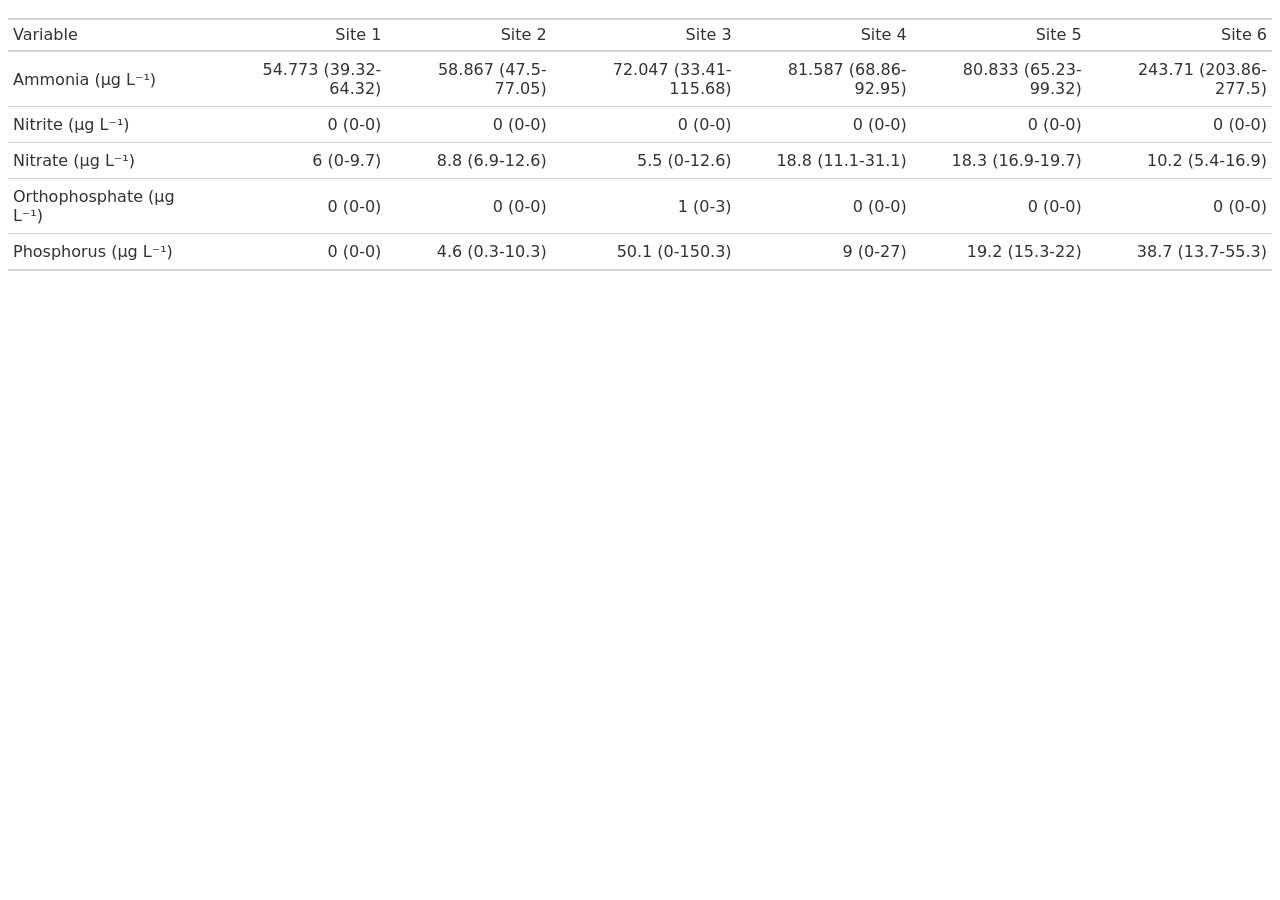
<file: gt-nutri_gttable_xlsx.html>
<!DOCTYPE html>
<html lang="en">
<head>
<meta charset="utf-8"/>
<style>body{background-color:white;}</style>


</head>
<body>
<div id="vzfjnzmqam" style="padding-left:0px;padding-right:0px;padding-top:10px;padding-bottom:10px;overflow-x:auto;overflow-y:auto;width:auto;height:auto;">
  <style>#vzfjnzmqam table {
  font-family: system-ui, 'Segoe UI', Roboto, Helvetica, Arial, sans-serif, 'Apple Color Emoji', 'Segoe UI Emoji', 'Segoe UI Symbol', 'Noto Color Emoji';
  -webkit-font-smoothing: antialiased;
  -moz-osx-font-smoothing: grayscale;
}

#vzfjnzmqam thead, #vzfjnzmqam tbody, #vzfjnzmqam tfoot, #vzfjnzmqam tr, #vzfjnzmqam td, #vzfjnzmqam th {
  border-style: none;
}

#vzfjnzmqam p {
  margin: 0;
  padding: 0;
}

#vzfjnzmqam .gt_table {
  display: table;
  border-collapse: collapse;
  line-height: normal;
  margin-left: auto;
  margin-right: auto;
  color: #333333;
  font-size: 16px;
  font-weight: normal;
  font-style: normal;
  background-color: #FFFFFF;
  width: auto;
  border-top-style: solid;
  border-top-width: 2px;
  border-top-color: #A8A8A8;
  border-right-style: none;
  border-right-width: 2px;
  border-right-color: #D3D3D3;
  border-bottom-style: solid;
  border-bottom-width: 2px;
  border-bottom-color: #A8A8A8;
  border-left-style: none;
  border-left-width: 2px;
  border-left-color: #D3D3D3;
}

#vzfjnzmqam .gt_caption {
  padding-top: 4px;
  padding-bottom: 4px;
}

#vzfjnzmqam .gt_title {
  color: #333333;
  font-size: 125%;
  font-weight: initial;
  padding-top: 4px;
  padding-bottom: 4px;
  padding-left: 5px;
  padding-right: 5px;
  border-bottom-color: #FFFFFF;
  border-bottom-width: 0;
}

#vzfjnzmqam .gt_subtitle {
  color: #333333;
  font-size: 85%;
  font-weight: initial;
  padding-top: 3px;
  padding-bottom: 5px;
  padding-left: 5px;
  padding-right: 5px;
  border-top-color: #FFFFFF;
  border-top-width: 0;
}

#vzfjnzmqam .gt_heading {
  background-color: #FFFFFF;
  text-align: center;
  border-bottom-color: #FFFFFF;
  border-left-style: none;
  border-left-width: 1px;
  border-left-color: #D3D3D3;
  border-right-style: none;
  border-right-width: 1px;
  border-right-color: #D3D3D3;
}

#vzfjnzmqam .gt_bottom_border {
  border-bottom-style: solid;
  border-bottom-width: 2px;
  border-bottom-color: #D3D3D3;
}

#vzfjnzmqam .gt_col_headings {
  border-top-style: solid;
  border-top-width: 2px;
  border-top-color: #D3D3D3;
  border-bottom-style: solid;
  border-bottom-width: 2px;
  border-bottom-color: #D3D3D3;
  border-left-style: none;
  border-left-width: 1px;
  border-left-color: #D3D3D3;
  border-right-style: none;
  border-right-width: 1px;
  border-right-color: #D3D3D3;
}

#vzfjnzmqam .gt_col_heading {
  color: #333333;
  background-color: #FFFFFF;
  font-size: 100%;
  font-weight: normal;
  text-transform: inherit;
  border-left-style: none;
  border-left-width: 1px;
  border-left-color: #D3D3D3;
  border-right-style: none;
  border-right-width: 1px;
  border-right-color: #D3D3D3;
  vertical-align: bottom;
  padding-top: 5px;
  padding-bottom: 6px;
  padding-left: 5px;
  padding-right: 5px;
  overflow-x: hidden;
}

#vzfjnzmqam .gt_column_spanner_outer {
  color: #333333;
  background-color: #FFFFFF;
  font-size: 100%;
  font-weight: normal;
  text-transform: inherit;
  padding-top: 0;
  padding-bottom: 0;
  padding-left: 4px;
  padding-right: 4px;
}

#vzfjnzmqam .gt_column_spanner_outer:first-child {
  padding-left: 0;
}

#vzfjnzmqam .gt_column_spanner_outer:last-child {
  padding-right: 0;
}

#vzfjnzmqam .gt_column_spanner {
  border-bottom-style: solid;
  border-bottom-width: 2px;
  border-bottom-color: #D3D3D3;
  vertical-align: bottom;
  padding-top: 5px;
  padding-bottom: 5px;
  overflow-x: hidden;
  display: inline-block;
  width: 100%;
}

#vzfjnzmqam .gt_spanner_row {
  border-bottom-style: hidden;
}

#vzfjnzmqam .gt_group_heading {
  padding-top: 8px;
  padding-bottom: 8px;
  padding-left: 5px;
  padding-right: 5px;
  color: #333333;
  background-color: #FFFFFF;
  font-size: 100%;
  font-weight: initial;
  text-transform: inherit;
  border-top-style: solid;
  border-top-width: 2px;
  border-top-color: #D3D3D3;
  border-bottom-style: solid;
  border-bottom-width: 2px;
  border-bottom-color: #D3D3D3;
  border-left-style: none;
  border-left-width: 1px;
  border-left-color: #D3D3D3;
  border-right-style: none;
  border-right-width: 1px;
  border-right-color: #D3D3D3;
  vertical-align: middle;
  text-align: left;
}

#vzfjnzmqam .gt_empty_group_heading {
  padding: 0.5px;
  color: #333333;
  background-color: #FFFFFF;
  font-size: 100%;
  font-weight: initial;
  border-top-style: solid;
  border-top-width: 2px;
  border-top-color: #D3D3D3;
  border-bottom-style: solid;
  border-bottom-width: 2px;
  border-bottom-color: #D3D3D3;
  vertical-align: middle;
}

#vzfjnzmqam .gt_from_md > :first-child {
  margin-top: 0;
}

#vzfjnzmqam .gt_from_md > :last-child {
  margin-bottom: 0;
}

#vzfjnzmqam .gt_row {
  padding-top: 8px;
  padding-bottom: 8px;
  padding-left: 5px;
  padding-right: 5px;
  margin: 10px;
  border-top-style: solid;
  border-top-width: 1px;
  border-top-color: #D3D3D3;
  border-left-style: none;
  border-left-width: 1px;
  border-left-color: #D3D3D3;
  border-right-style: none;
  border-right-width: 1px;
  border-right-color: #D3D3D3;
  vertical-align: middle;
  overflow-x: hidden;
}

#vzfjnzmqam .gt_stub {
  color: #333333;
  background-color: #FFFFFF;
  font-size: 100%;
  font-weight: initial;
  text-transform: inherit;
  border-right-style: solid;
  border-right-width: 2px;
  border-right-color: #D3D3D3;
  padding-left: 5px;
  padding-right: 5px;
}

#vzfjnzmqam .gt_stub_row_group {
  color: #333333;
  background-color: #FFFFFF;
  font-size: 100%;
  font-weight: initial;
  text-transform: inherit;
  border-right-style: solid;
  border-right-width: 2px;
  border-right-color: #D3D3D3;
  padding-left: 5px;
  padding-right: 5px;
  vertical-align: top;
}

#vzfjnzmqam .gt_row_group_first td {
  border-top-width: 2px;
}

#vzfjnzmqam .gt_row_group_first th {
  border-top-width: 2px;
}

#vzfjnzmqam .gt_summary_row {
  color: #333333;
  background-color: #FFFFFF;
  text-transform: inherit;
  padding-top: 8px;
  padding-bottom: 8px;
  padding-left: 5px;
  padding-right: 5px;
}

#vzfjnzmqam .gt_first_summary_row {
  border-top-style: solid;
  border-top-color: #D3D3D3;
}

#vzfjnzmqam .gt_first_summary_row.thick {
  border-top-width: 2px;
}

#vzfjnzmqam .gt_last_summary_row {
  padding-top: 8px;
  padding-bottom: 8px;
  padding-left: 5px;
  padding-right: 5px;
  border-bottom-style: solid;
  border-bottom-width: 2px;
  border-bottom-color: #D3D3D3;
}

#vzfjnzmqam .gt_grand_summary_row {
  color: #333333;
  background-color: #FFFFFF;
  text-transform: inherit;
  padding-top: 8px;
  padding-bottom: 8px;
  padding-left: 5px;
  padding-right: 5px;
}

#vzfjnzmqam .gt_first_grand_summary_row {
  padding-top: 8px;
  padding-bottom: 8px;
  padding-left: 5px;
  padding-right: 5px;
  border-top-style: double;
  border-top-width: 6px;
  border-top-color: #D3D3D3;
}

#vzfjnzmqam .gt_last_grand_summary_row_top {
  padding-top: 8px;
  padding-bottom: 8px;
  padding-left: 5px;
  padding-right: 5px;
  border-bottom-style: double;
  border-bottom-width: 6px;
  border-bottom-color: #D3D3D3;
}

#vzfjnzmqam .gt_striped {
  background-color: rgba(128, 128, 128, 0.05);
}

#vzfjnzmqam .gt_table_body {
  border-top-style: solid;
  border-top-width: 2px;
  border-top-color: #D3D3D3;
  border-bottom-style: solid;
  border-bottom-width: 2px;
  border-bottom-color: #D3D3D3;
}

#vzfjnzmqam .gt_footnotes {
  color: #333333;
  background-color: #FFFFFF;
  border-bottom-style: none;
  border-bottom-width: 2px;
  border-bottom-color: #D3D3D3;
  border-left-style: none;
  border-left-width: 2px;
  border-left-color: #D3D3D3;
  border-right-style: none;
  border-right-width: 2px;
  border-right-color: #D3D3D3;
}

#vzfjnzmqam .gt_footnote {
  margin: 0px;
  font-size: 90%;
  padding-top: 4px;
  padding-bottom: 4px;
  padding-left: 5px;
  padding-right: 5px;
}

#vzfjnzmqam .gt_sourcenotes {
  color: #333333;
  background-color: #FFFFFF;
  border-bottom-style: none;
  border-bottom-width: 2px;
  border-bottom-color: #D3D3D3;
  border-left-style: none;
  border-left-width: 2px;
  border-left-color: #D3D3D3;
  border-right-style: none;
  border-right-width: 2px;
  border-right-color: #D3D3D3;
}

#vzfjnzmqam .gt_sourcenote {
  font-size: 90%;
  padding-top: 4px;
  padding-bottom: 4px;
  padding-left: 5px;
  padding-right: 5px;
}

#vzfjnzmqam .gt_left {
  text-align: left;
}

#vzfjnzmqam .gt_center {
  text-align: center;
}

#vzfjnzmqam .gt_right {
  text-align: right;
  font-variant-numeric: tabular-nums;
}

#vzfjnzmqam .gt_font_normal {
  font-weight: normal;
}

#vzfjnzmqam .gt_font_bold {
  font-weight: bold;
}

#vzfjnzmqam .gt_font_italic {
  font-style: italic;
}

#vzfjnzmqam .gt_super {
  font-size: 65%;
}

#vzfjnzmqam .gt_footnote_marks {
  font-size: 75%;
  vertical-align: 0.4em;
  position: initial;
}

#vzfjnzmqam .gt_asterisk {
  font-size: 100%;
  vertical-align: 0;
}

#vzfjnzmqam .gt_indent_1 {
  text-indent: 5px;
}

#vzfjnzmqam .gt_indent_2 {
  text-indent: 10px;
}

#vzfjnzmqam .gt_indent_3 {
  text-indent: 15px;
}

#vzfjnzmqam .gt_indent_4 {
  text-indent: 20px;
}

#vzfjnzmqam .gt_indent_5 {
  text-indent: 25px;
}

#vzfjnzmqam .katex-display {
  display: inline-flex !important;
  margin-bottom: 0.75em !important;
}

#vzfjnzmqam div.Reactable > div.rt-table > div.rt-thead > div.rt-tr.rt-tr-group-header > div.rt-th-group:after {
  height: 0px !important;
}
</style>
  <table class="gt_table" data-quarto-disable-processing="false" data-quarto-bootstrap="false">
  <thead>
    <tr class="gt_col_headings">
      <th class="gt_col_heading gt_columns_bottom_border gt_left" rowspan="1" colspan="1" scope="col" id="Variable">Variable</th>
      <th class="gt_col_heading gt_columns_bottom_border gt_right" rowspan="1" colspan="1" scope="col" id="Site-1">Site 1</th>
      <th class="gt_col_heading gt_columns_bottom_border gt_right" rowspan="1" colspan="1" scope="col" id="Site-2">Site 2</th>
      <th class="gt_col_heading gt_columns_bottom_border gt_right" rowspan="1" colspan="1" scope="col" id="Site-3">Site 3</th>
      <th class="gt_col_heading gt_columns_bottom_border gt_right" rowspan="1" colspan="1" scope="col" id="Site-4">Site 4</th>
      <th class="gt_col_heading gt_columns_bottom_border gt_right" rowspan="1" colspan="1" scope="col" id="Site-5">Site 5</th>
      <th class="gt_col_heading gt_columns_bottom_border gt_right" rowspan="1" colspan="1" scope="col" id="Site-6">Site 6</th>
    </tr>
  </thead>
  <tbody class="gt_table_body">
    <tr><td headers="Variable" class="gt_row gt_left">Ammonia (µg L⁻¹)</td>
<td headers="Site 1" class="gt_row gt_right">54.773 (39.32-64.32)</td>
<td headers="Site 2" class="gt_row gt_right">58.867 (47.5-77.05)</td>
<td headers="Site 3" class="gt_row gt_right">72.047 (33.41-115.68)</td>
<td headers="Site 4" class="gt_row gt_right">81.587 (68.86-92.95)</td>
<td headers="Site 5" class="gt_row gt_right">80.833 (65.23-99.32)</td>
<td headers="Site 6" class="gt_row gt_right">243.71 (203.86-277.5)</td></tr>
    <tr><td headers="Variable" class="gt_row gt_left">Nitrite (µg L⁻¹)</td>
<td headers="Site 1" class="gt_row gt_right">0 (0-0)</td>
<td headers="Site 2" class="gt_row gt_right">0 (0-0)</td>
<td headers="Site 3" class="gt_row gt_right">0 (0-0)</td>
<td headers="Site 4" class="gt_row gt_right">0 (0-0)</td>
<td headers="Site 5" class="gt_row gt_right">0 (0-0)</td>
<td headers="Site 6" class="gt_row gt_right">0 (0-0)</td></tr>
    <tr><td headers="Variable" class="gt_row gt_left">Nitrate (µg L⁻¹)</td>
<td headers="Site 1" class="gt_row gt_right">6 (0-9.7)</td>
<td headers="Site 2" class="gt_row gt_right">8.8 (6.9-12.6)</td>
<td headers="Site 3" class="gt_row gt_right">5.5 (0-12.6)</td>
<td headers="Site 4" class="gt_row gt_right">18.8 (11.1-31.1)</td>
<td headers="Site 5" class="gt_row gt_right">18.3 (16.9-19.7)</td>
<td headers="Site 6" class="gt_row gt_right">10.2 (5.4-16.9)</td></tr>
    <tr><td headers="Variable" class="gt_row gt_left">Orthophosphate (µg L⁻¹)</td>
<td headers="Site 1" class="gt_row gt_right">0 (0-0)</td>
<td headers="Site 2" class="gt_row gt_right">0 (0-0)</td>
<td headers="Site 3" class="gt_row gt_right">1 (0-3)</td>
<td headers="Site 4" class="gt_row gt_right">0 (0-0)</td>
<td headers="Site 5" class="gt_row gt_right">0 (0-0)</td>
<td headers="Site 6" class="gt_row gt_right">0 (0-0)</td></tr>
    <tr><td headers="Variable" class="gt_row gt_left">Phosphorus (µg L⁻¹)</td>
<td headers="Site 1" class="gt_row gt_right">0 (0-0)</td>
<td headers="Site 2" class="gt_row gt_right">4.6 (0.3-10.3)</td>
<td headers="Site 3" class="gt_row gt_right">50.1 (0-150.3)</td>
<td headers="Site 4" class="gt_row gt_right">9 (0-27)</td>
<td headers="Site 5" class="gt_row gt_right">19.2 (15.3-22)</td>
<td headers="Site 6" class="gt_row gt_right">38.7 (13.7-55.3)</td></tr>
  </tbody>
  
</table>
</div>
</body>
</html>
</file>
